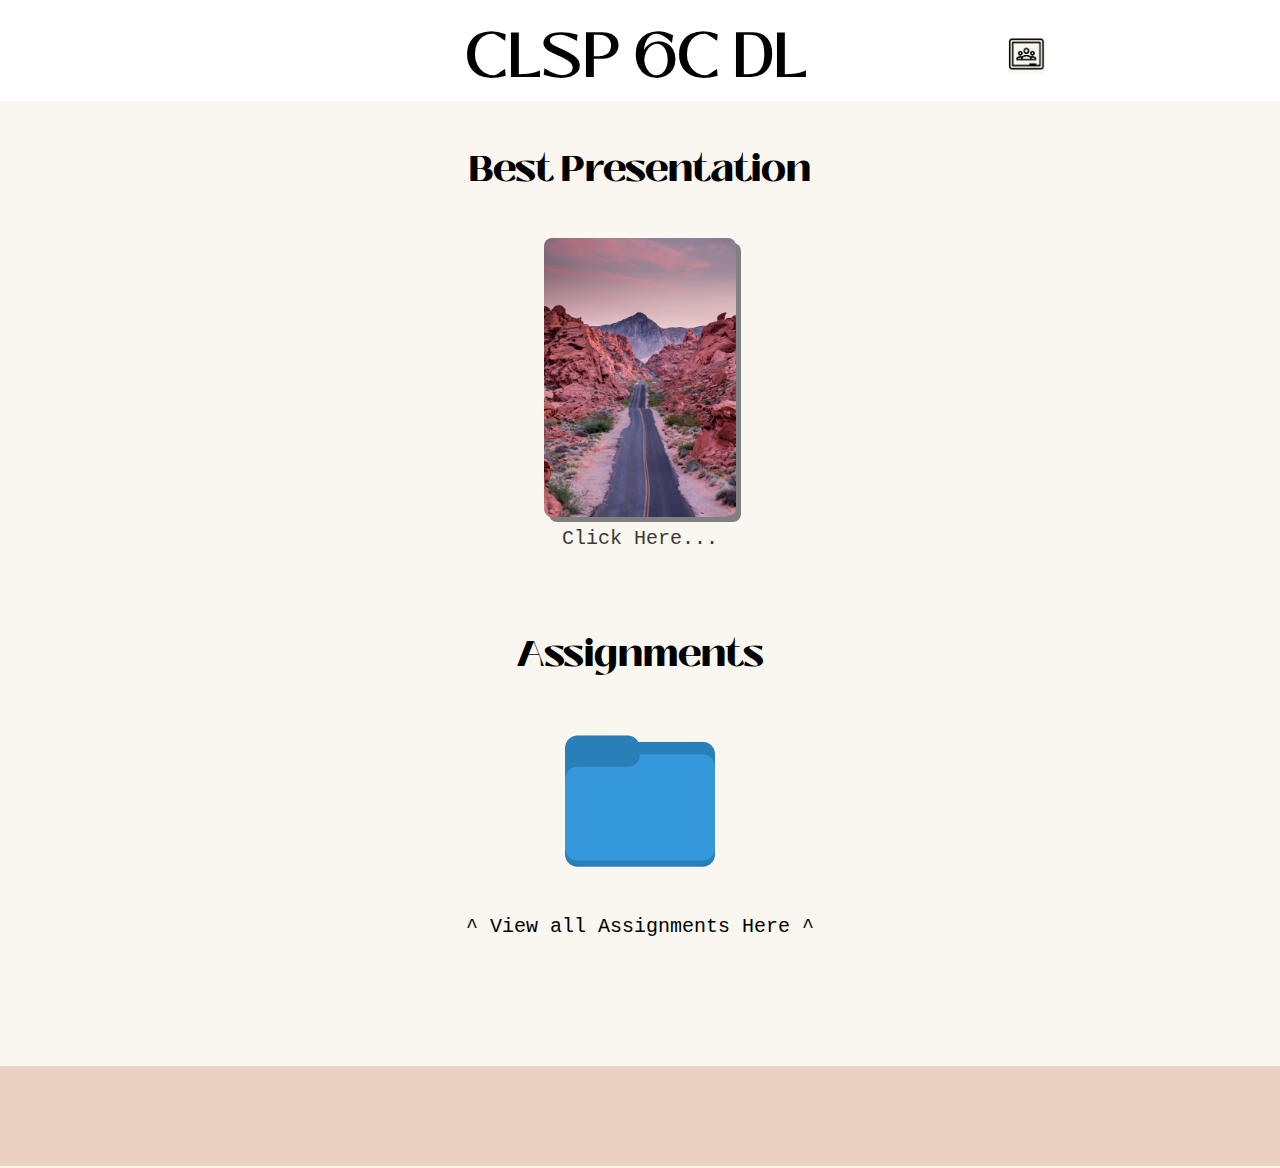
<file: index.html>
<!DOCTYPE html>
<html>

<head>
  <meta charset="utf-8">
  <meta name="viewport" content="width=device-width">
  <title>DL</title>
  <link href="style.css" rel="stylesheet" type="text/css" />
</head>
<body>
    <div class="container">
        <h1 id="heading" align="center">CLSP 6C DL</h1>
        <a href="https://classroom.google.com/u/7/">
            <img class="logo" src="classroom.png" width="37pt" height="32pt">
        </a>
    </div>
    <br>
    <h1 style="font-family: BlackMangoB; font-size: 35px;" align="center">Best Presentation</h1><br>
    <div class="pdf-container">
        <div class="pdf-image">
            <img  src="sample.jpg" width="15%" height="auto">
        </div>
        <div class="pdf-text">
            <a class="link" href="Network_Diagram.pdf" target="_blank">Click Here...</a>
        </div>
    </div>
    <br><br><br>
    <h1 style="font-family: BlackMangoB; font-size: 35px;" align="center">Assignments</h1>
    <br>
    <div class="folder-img">
        <a href="assignments.html" target="_blank"><img src="folder.png"></a>
    </div><br>
    <div class="folder-text">
        <p>^ View all Assignments Here ^</p>
    </div>
    <br><br><br><br><br><br>
    <footer class="footer">
    </footer>
</body>

</html>
</file>
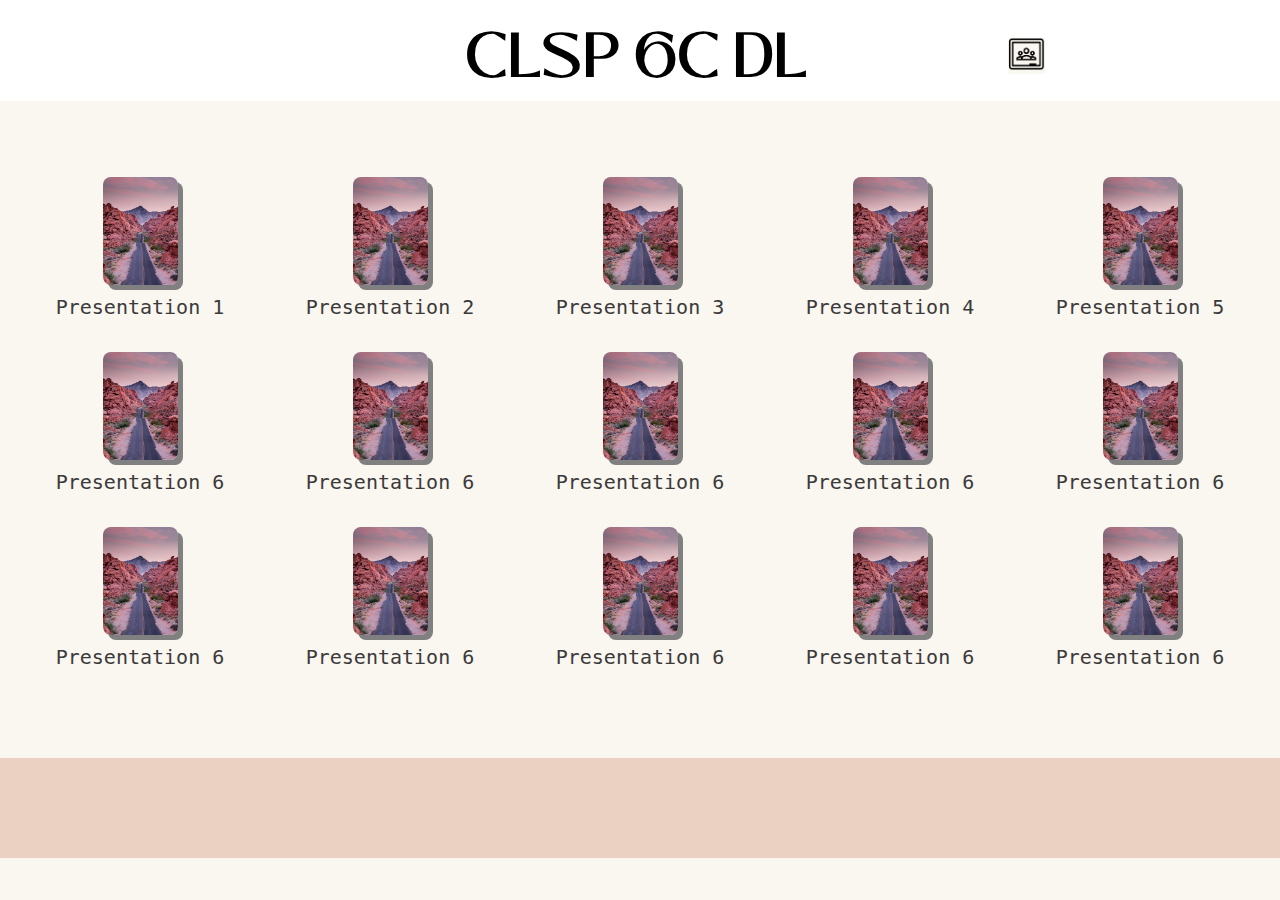
<file: assignments.html>
<!DOCTYPE html>
<html>

<head>
  <meta charset="utf-8">
  <meta name="viewport" content="width=device-width">
  <title>DL</title>
  <link href="assignments.css" rel="stylesheet" type="text/css" />
</head>
<body>
    <div class="container">
        <h1 id="heading" align="center">CLSP 6C DL</h1>
        <a href="https://classroom.google.com/u/7/">
            <img class="logo" src="classroom.png" width="37pt" height="32pt">
        </a>
    </div>
    <br><br><br><br>
    <div class="pdf-container">
        <div class="card1">
            <div class="pdf-image">
                <img  src="sample.jpg" width="30%" height="auto">
            </div>
            <div class="pdf-text">
                <a class="link" href="Network_Diagram.pdf" target="_blank">Presentation 1</a>
            </div>
        </div>
        <div class="card1">
            <div class="pdf-image">
                <img  src="sample.jpg" width="30%" height="auto">
            </div>
            <div class="pdf-text">
                <a class="link" href="Network_Diagram.pdf" target="_blank">Presentation 2</a>
            </div>
        </div>
        <div class="card1">
            <div class="pdf-image">
                <img  src="sample.jpg" width="30%" height="auto">
            </div>
            <div class="pdf-text">
                <a class="link" href="Network_Diagram.pdf" target="_blank">Presentation 3</a>
            </div>
        </div>
        <div class="card1">
            <div class="pdf-image">
                <img  src="sample.jpg" width="30%" height="auto">
            </div>
            <div class="pdf-text">
                <a class="link" href="Network_Diagram.pdf" target="_blank">Presentation 4</a>
            </div>
        </div>
        <div class="card1">
            <div class="pdf-image">
                <img  src="sample.jpg" width="30%" height="auto">
            </div>
            <div class="pdf-text">
                <a class="link" href="Network_Diagram.pdf" target="_blank">Presentation 5</a>
            </div>
        </div>
        <div class="card1">
            <div class="pdf-image">
                <img  src="sample.jpg" width="30%" height="auto">
            </div>
            <div class="pdf-text">
                <a class="link" href="Network_Diagram.pdf" target="_blank">Presentation 6</a>
            </div>
        </div>
        <div class="card1">
            <div class="pdf-image">
                <img  src="sample.jpg" width="30%" height="auto">
            </div>
            <div class="pdf-text">
                <a class="link" href="Network_Diagram.pdf" target="_blank">Presentation 6</a>
            </div>
        </div>
        <div class="card1">
            <div class="pdf-image">
                <img  src="sample.jpg" width="30%" height="auto">
            </div>
            <div class="pdf-text">
                <a class="link" href="Network_Diagram.pdf" target="_blank">Presentation 6</a>
            </div>
        </div>
        <div class="card1">
            <div class="pdf-image">
                <img  src="sample.jpg" width="30%" height="auto">
            </div>
            <div class="pdf-text">
                <a class="link" href="Network_Diagram.pdf" target="_blank">Presentation 6</a>
            </div>
        </div>
        <div class="card1">
            <div class="pdf-image">
                <img  src="sample.jpg" width="30%" height="auto">
            </div>
            <div class="pdf-text">
                <a class="link" href="Network_Diagram.pdf" target="_blank">Presentation 6</a>
            </div>
        </div>
        <div class="card1">
            <div class="pdf-image">
                <img  src="sample.jpg" width="30%" height="auto">
            </div>
            <div class="pdf-text">
                <a class="link" href="Network_Diagram.pdf" target="_blank">Presentation 6</a>
            </div>
        </div>
        <div class="card1">
            <div class="pdf-image">
                <img  src="sample.jpg" width="30%" height="auto">
            </div>
            <div class="pdf-text">
                <a class="link" href="Network_Diagram.pdf" target="_blank">Presentation 6</a>
            </div>
        </div>
        <div class="card1">
            <div class="pdf-image">
                <img  src="sample.jpg" width="30%" height="auto">
            </div>
            <div class="pdf-text">
                <a class="link" href="Network_Diagram.pdf" target="_blank">Presentation 6</a>
            </div>
        </div>
        <div class="card1">
            <div class="pdf-image">
                <img  src="sample.jpg" width="30%" height="auto">
            </div>
            <div class="pdf-text">
                <a class="link" href="Network_Diagram.pdf" target="_blank">Presentation 6</a>
            </div>
        </div>
        <div class="card1">
            <div class="pdf-image">
                <img  src="sample.jpg" width="30%" height="auto">
            </div>
            <div class="pdf-text">
                <a class="link" href="Network_Diagram.pdf" target="_blank">Presentation 6</a>
            </div>
        </div>
    </div>
    <footer class="footer">
    </footer>
</body>

</html>
</file>
<file: style.css>
body{
    width:100%;
    height:100%;
    padding:0;
    margin:0;
}
@font-face{
    font-family:"BlackMango";
    src: url(BlackMango-Regular.ttf);
}
@font-face{
    font-family:"BlackMangoB";
    src: url(BlackMango-Black.ttf);
}
@import url('https://fonts.googleapis.com/css2?family=Belleza&family=Poppins&display=swap');
*{
    background-color: #faf6f0;
}
#heading{
    font-size: 60px;
    margin: 0 200px 0 230px;
    background-color: white;
    font-family: BlackMango;
}
.container{
    width: 100%;
    background-color: white;
    display: flex;
    align-items: center;
    justify-content: center;
    padding-top: 10px;
}
.pdf-image{
    display: flex;
    align-items: center;
    justify-content: center;
}
.pdf-image >img{
    border-radius: 8px;
    box-shadow: 5px 5px grey;
}
.pdf-text{
    font-family: monospace;
    font-size:20px;
    text-align: center;
    margin-top: 10px;
}
.link{
    text-decoration: none;
    color: rgb(59, 58, 58);
}
.folder-img{
    display:flex;
    align-items: center;
    justify-content: center;
}
.folder-img >a>img{
    width: 150px;
    height: auto;
}
.folder-text{
    font-family: monospace;
    font-size:20px;
    text-align: center;
    margin-top: 10px;
}
.footer{
    display: flex;
    bottom:0;
    background-color: #EAD1C2;
    width: 100%;
    height: 100px;
}
</file>
<file: assignments.css>
body{
    width:100%;
    height:100%;
    padding:0;
    margin:0;
}
@font-face{
    font-family:"BlackMango";
    src: url(BlackMango-Regular.ttf);
}
@font-face{
    font-family:"BlackMangoB";
    src: url(BlackMango-Black.ttf);
}
@import url('https://fonts.googleapis.com/css2?family=Belleza&family=Poppins&display=swap');
*{
    background-color: #faf6f0;
}
#heading{
    font-size: 60px;
    margin: 0 200px 0 230px;
    background-color: white;
    font-family: BlackMango;
}
.container{
    width: 100%;
    background-color: white;
    display: flex;
    align-items: center;
    justify-content: center;
    padding-top: 10px;
}
.pdf-container{
    display: grid;
    grid-template-columns: 250px 250px 250px 250px 250px;
    grid-template-rows: 150px 150px 150px;
    grid-row-gap: 25px;
    align-items: center;
    justify-content: center;
    margin-bottom: 85px;
}
.pdf-image{
    display: flex;
    align-items: center;
    justify-content: center;
}
.pdf-image >img{
    border-radius: 8px;
    box-shadow: 5px 5px grey;
}
.pdf-text{
    font-family: monospace;
    font-size:20px;
    text-align: center;
    margin-top: 10px;
}
.link{
    text-decoration: none;
    color: rgb(59, 58, 58);
}
.link:hover{
    color:blue;
}
.footer{
    display: flex;
    bottom: 0;
    background-color: #EAD1C2;
    width: 100%;
    height: 100px;
}
</file>
